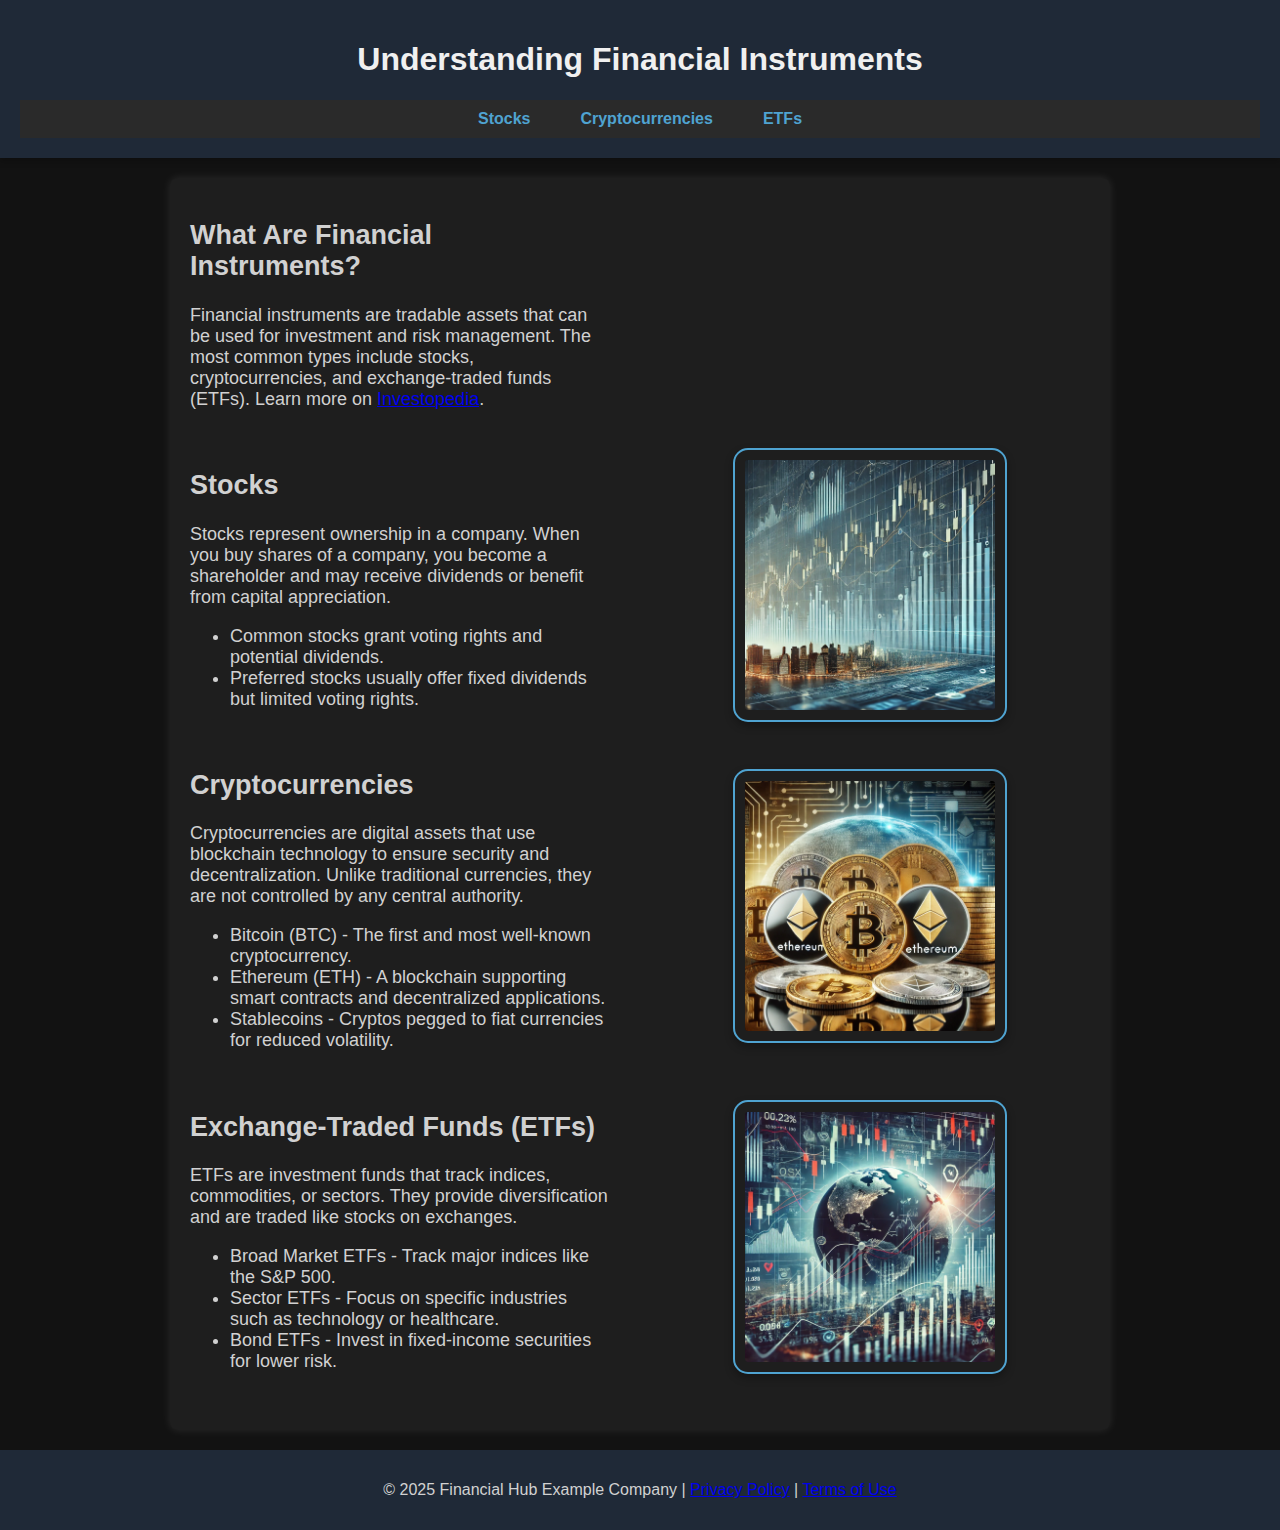
<file: index.html>
<!DOCTYPE html>
<html lang="en">
<head>
    <meta charset="UTF-8">
    <meta name="viewport" content="width=device-width, initial-scale=1.0">
    <title>Financial Instruments</title>
    <meta name="description" content="Learn about financial instruments such as stocks, cryptocurrencies, and ETFs. Understand their benefits, risks, and investment potential.">
    <link rel="stylesheet" href="style.css">
</head>
<body>
<a href="#main-content" class="skip-link">Skip to Main Content</a>
    <header>
        <h1>Understanding Financial Instruments</h1>
        <nav>
            <ul>
                <li><a href="/coursera/stocks.html">Stocks</a></li>
                <li><a href="/coursera/crypto.html">Cryptocurrencies</a></li>
                <li><a href="/coursera/etfs.html">ETFs</a></li>
            </ul>
        </nav>
    </header>
    
        <main id="main-content">
        <section>
            <div class="text-content">
                <h2>What Are Financial Instruments?</h2>
                <p>Financial instruments are tradable assets that can be used for investment and risk management. The most common types include stocks, cryptocurrencies, and exchange-traded funds (ETFs). Learn more on <a href="https://www.investopedia.com/terms/f/financialinstrument.asp" target="_blank">Investopedia</a>.</p>
            </div>
        </section>

        <section id="stocks">
            <div class="text-content">
                <h2>Stocks</h2>
                <p>Stocks represent ownership in a company. When you buy shares of a company, you become a shareholder and may receive dividends or benefit from capital appreciation.</p>
                <ul>
                    <li>Common stocks grant voting rights and potential dividends.</li>
                    <li>Preferred stocks usually offer fixed dividends but limited voting rights.</li>
                </ul>
            </div>
            <div class="image-content">
                <img src="img/images:stocks.webp" alt="Stock market graph showing trends">
            </div>
        </section>

        <section id="crypto">
            <div class="text-content">
                <h2>Cryptocurrencies</h2>
                <p>Cryptocurrencies are digital assets that use blockchain technology to ensure security and decentralization. Unlike traditional currencies, they are not controlled by any central authority.</p>
                <ul>
                    <li>Bitcoin (BTC) - The first and most well-known cryptocurrency.</li>
                    <li>Ethereum (ETH) - A blockchain supporting smart contracts and decentralized applications.</li>
                    <li>Stablecoins - Cryptos pegged to fiat currencies for reduced volatility.</li>
                </ul>
            </div>
            <div class="image-content">
                <img src="img/images:crypto.webp" alt="Cryptocurrency coins including Bitcoin and Ethereum">
            </div>
        </section>

        <section id="etfs">
            <div class="text-content">
                <h2>Exchange-Traded Funds (ETFs)</h2>
                <p>ETFs are investment funds that track indices, commodities, or sectors. They provide diversification and are traded like stocks on exchanges.</p>
                <ul>
                    <li>Broad Market ETFs - Track major indices like the S&P 500.</li>
                    <li>Sector ETFs - Focus on specific industries such as technology or healthcare.</li>
                    <li>Bond ETFs - Invest in fixed-income securities for lower risk.</li>
                </ul>
            </div>
            <div class="image-content">
                <img src="img/images:etfs.webp" alt="ETF trading chart with market data">
            </div>
        </section>
    </main>

    <footer>
        <p>&copy; 2025 Financial Hub Example Company | <a href="#">Privacy Policy</a> | <a href="#">Terms of Use</a></p>
    </footer>

</body>
</html>
</file>
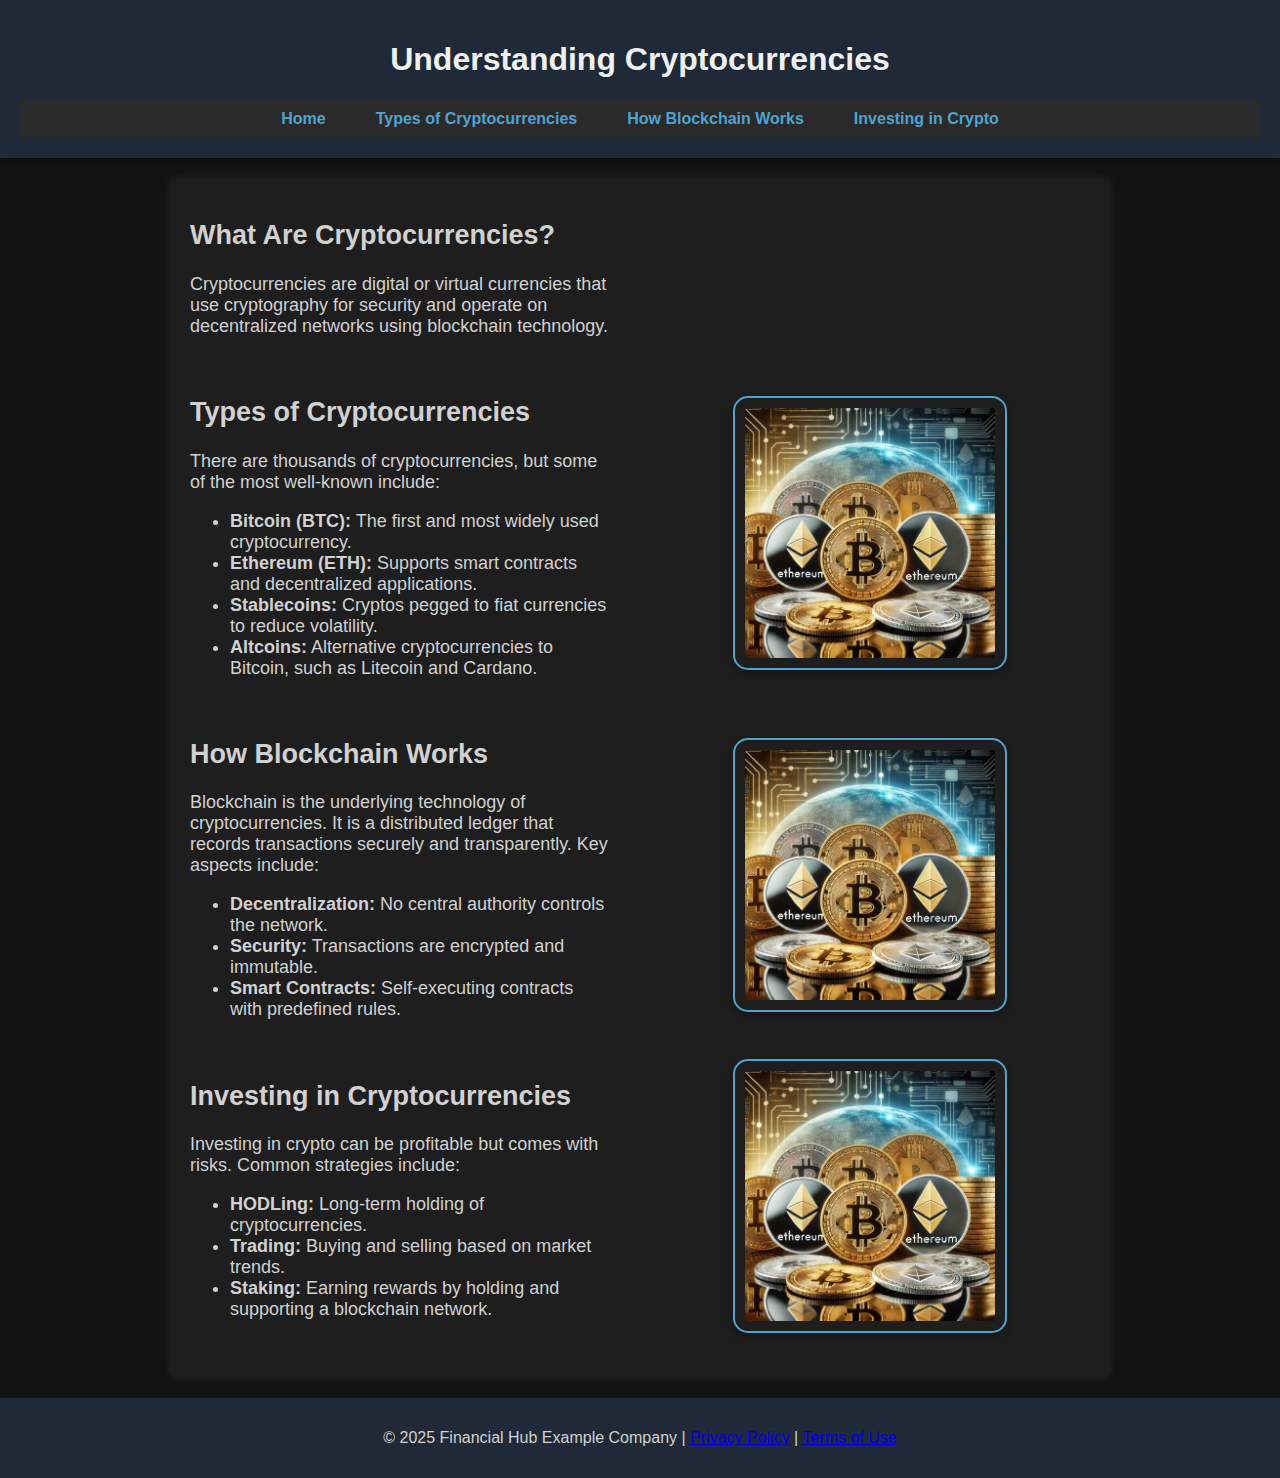
<file: crypto.html>
<!DOCTYPE html>
<html lang="en">
<head>
    <meta charset="UTF-8">
    <meta name="viewport" content="width=device-width, initial-scale=1.0">
    <title>Understanding Cryptocurrencies</title>
    <meta name="description" content="Learn about cryptocurrencies, how they work, and their impact on financial markets.">
    <link rel="stylesheet" href="style.css">
</head>
<body>
<a href="#main-content" class="skip-link">Skip to Main Content</a>
    <header>
        <h1>Understanding Cryptocurrencies</h1>
        <nav>
            <ul>
                <li><a href="index.html">Home</a></li>
                <li><a href="#types">Types of Cryptocurrencies</a></li>
                <li><a href="#blockchain">How Blockchain Works</a></li>
                <li><a href="#investing">Investing in Crypto</a></li>
            </ul>
        </nav>
    </header>

    <main id="main-content">
        <section>
            <div class="text-content">
                <h2>What Are Cryptocurrencies?</h2>
                <p>Cryptocurrencies are digital or virtual currencies that use cryptography for security and operate on decentralized networks using blockchain technology.</p>
            </div>
        </section>

        <section id="types">
            <div class="text-content">
                <h2>Types of Cryptocurrencies</h2>
                <p>There are thousands of cryptocurrencies, but some of the most well-known include:</p>
                <ul>
                    <li><strong>Bitcoin (BTC):</strong> The first and most widely used cryptocurrency.</li>
                    <li><strong>Ethereum (ETH):</strong> Supports smart contracts and decentralized applications.</li>
                    <li><strong>Stablecoins:</strong> Cryptos pegged to fiat currencies to reduce volatility.</li>
                    <li><strong>Altcoins:</strong> Alternative cryptocurrencies to Bitcoin, such as Litecoin and Cardano.</li>
                </ul>
            </div>
            <div class="image-content">
                <img src="img/images:crypto.webp" alt="Different types of cryptocurrencies">
            </div>
        </section>

        <section id="blockchain">
            <div class="text-content">
                <h2>How Blockchain Works</h2>
                <p>Blockchain is the underlying technology of cryptocurrencies. It is a distributed ledger that records transactions securely and transparently. Key aspects include:</p>
                <ul>
                    <li><strong>Decentralization:</strong> No central authority controls the network.</li>
                    <li><strong>Security:</strong> Transactions are encrypted and immutable.</li>
                    <li><strong>Smart Contracts:</strong> Self-executing contracts with predefined rules.</li>
                </ul>
            </div>
            <div class="image-content">
                <img src="img/images:crypto.webp" alt="Blockchain technology illustration">
            </div>
        </section>

        <section id="investing">
            <div class="text-content">
                <h2>Investing in Cryptocurrencies</h2>
                <p>Investing in crypto can be profitable but comes with risks. Common strategies include:</p>
                <ul>
                    <li><strong>HODLing:</strong> Long-term holding of cryptocurrencies.</li>
                    <li><strong>Trading:</strong> Buying and selling based on market trends.</li>
                    <li><strong>Staking:</strong> Earning rewards by holding and supporting a blockchain network.</li>
                </ul>
            </div>
            <div class="image-content">
                <img src="img/images:crypto.webp" alt="Crypto investment strategies">
            </div>
        </section>
    </main>

    <footer>
        <p>&copy; 2025 Financial Hub Example Company | <a href="#">Privacy Policy</a> | <a href="#">Terms of Use</a></p>
    </footer>

</body>
</html>
</file>
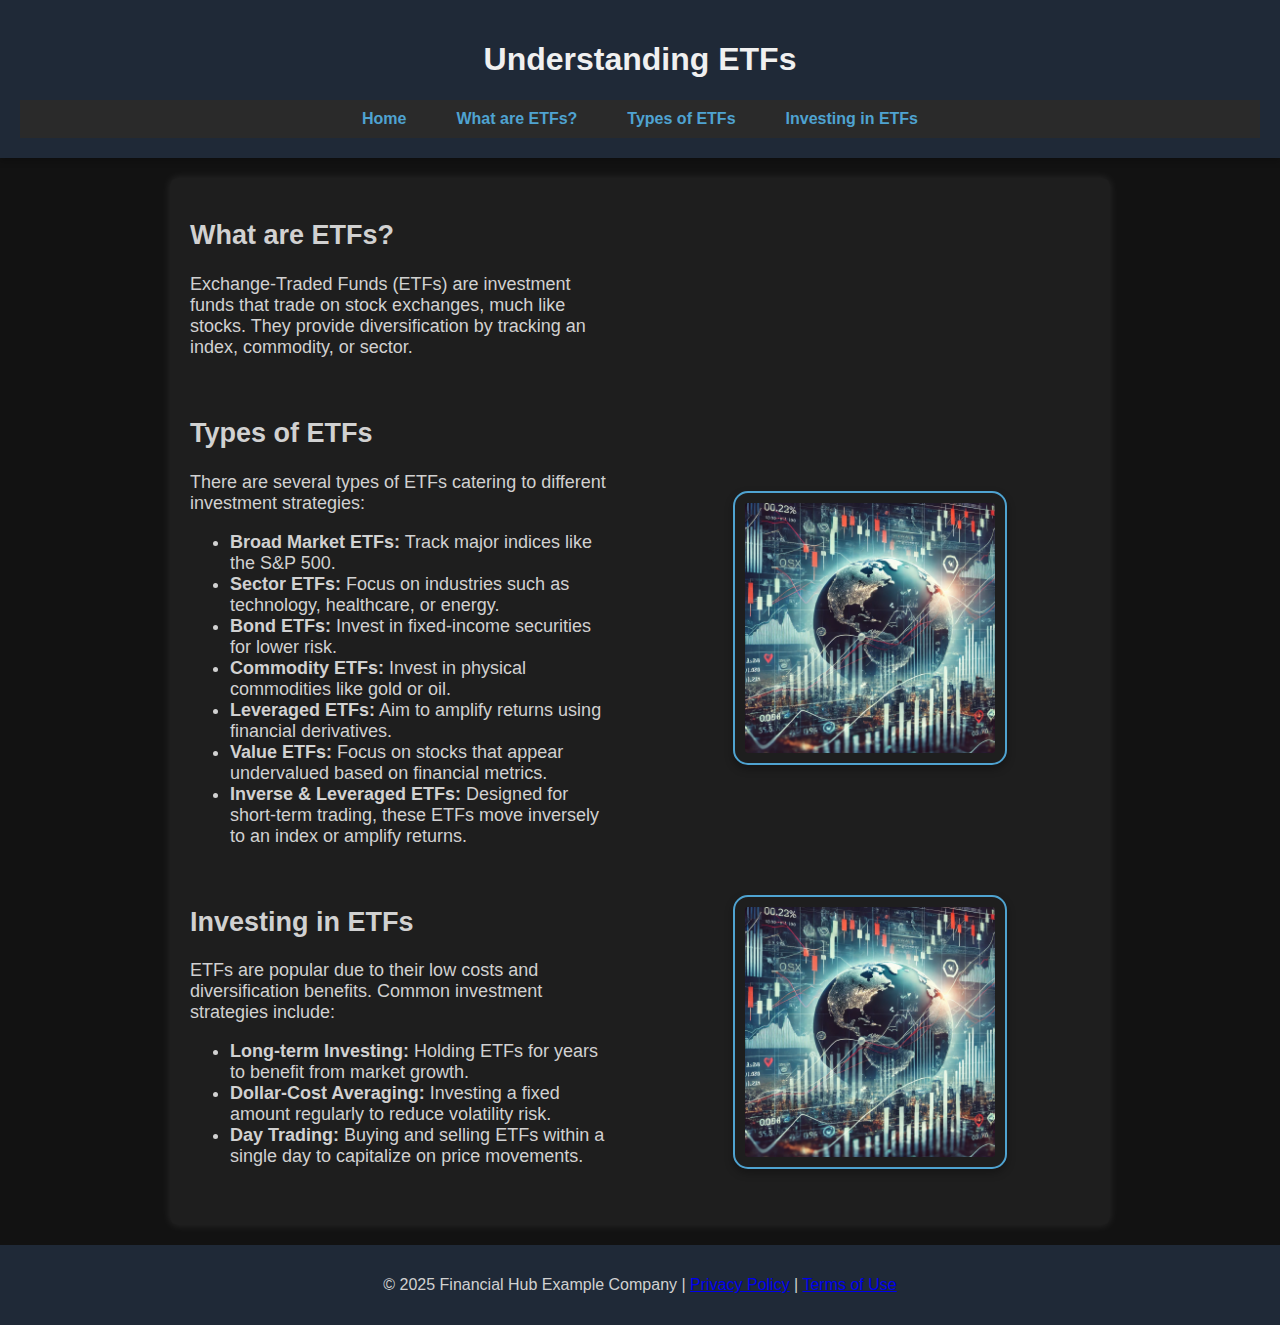
<file: etfs.html>
<!DOCTYPE html>
<html lang="en">
<head>
    <meta charset="UTF-8">
    <meta name="viewport" content="width=device-width, initial-scale=1.0">
    <title>Understanding ETFs</title>
    <meta name="description" content="Learn about Exchange-Traded Funds (ETFs), their benefits, risks, and how they fit into an investment strategy.">
    <link rel="stylesheet" href="style.css">
</head>
<body>
<a href="#main-content" class="skip-link">Skip to Main Content</a>
    <header>
        <h1>Understanding ETFs</h1>
        <nav>
            <ul>
                <li><a href="index.html">Home</a></li>
                <li><a href="#what">What are ETFs?</a></li>
                <li><a href="#types">Types of ETFs</a></li>
                <li><a href="#investing">Investing in ETFs</a></li>
            </ul>
        </nav>
    </header>

     <main id="main-content">
        <section id="what">
            <div class="text-content">
                <h2>What are ETFs?</h2>
                <p>Exchange-Traded Funds (ETFs) are investment funds that trade on stock exchanges, much like stocks. They provide diversification by tracking an index, commodity, or sector.</p>
            </div>
        </section>

        <section id="types">
            <div class="text-content">
                <h2>Types of ETFs</h2>
                <p>There are several types of ETFs catering to different investment strategies:</p>
                <ul>
                    <li><strong>Broad Market ETFs:</strong> Track major indices like the S&P 500.</li>
                    <li><strong>Sector ETFs:</strong> Focus on industries such as technology, healthcare, or energy.</li>
                    <li><strong>Bond ETFs:</strong> Invest in fixed-income securities for lower risk.</li>
                    <li><strong>Commodity ETFs:</strong> Invest in physical commodities like gold or oil.</li>
                    <li><strong>Leveraged ETFs:</strong> Aim to amplify returns using financial derivatives.</li>
                    <li><strong>Value ETFs:</strong> Focus on stocks that appear undervalued based on financial metrics.</li>
                    <li><strong>Inverse & Leveraged ETFs:</strong> Designed for short-term trading, these ETFs move inversely to an index or amplify returns.</li>
                </ul>
            </div>
            <div class="image-content">
                <img src="img/images:etfs.webp" alt="Different types of ETFs">
            </div>
        </section>

        <section id="investing">
            <div class="text-content">
                <h2>Investing in ETFs</h2>
                <p>ETFs are popular due to their low costs and diversification benefits. Common investment strategies include:</p>
                <ul>
                    <li><strong>Long-term Investing:</strong> Holding ETFs for years to benefit from market growth.</li>
                    <li><strong>Dollar-Cost Averaging:</strong> Investing a fixed amount regularly to reduce volatility risk.</li>
                    <li><strong>Day Trading:</strong> Buying and selling ETFs within a single day to capitalize on price movements.</li>
                </ul>
            </div>
            <div class="image-content">
                <img src="img/images:etfs.webp" alt="ETF investment strategies">
            </div>
        </section>
    </main>

    <footer>
        <p>&copy; 2025 Financial Hub Example Company | <a href="#">Privacy Policy</a> | <a href="#">Terms of Use</a></p>
    </footer>

</body>
</html>
</file>
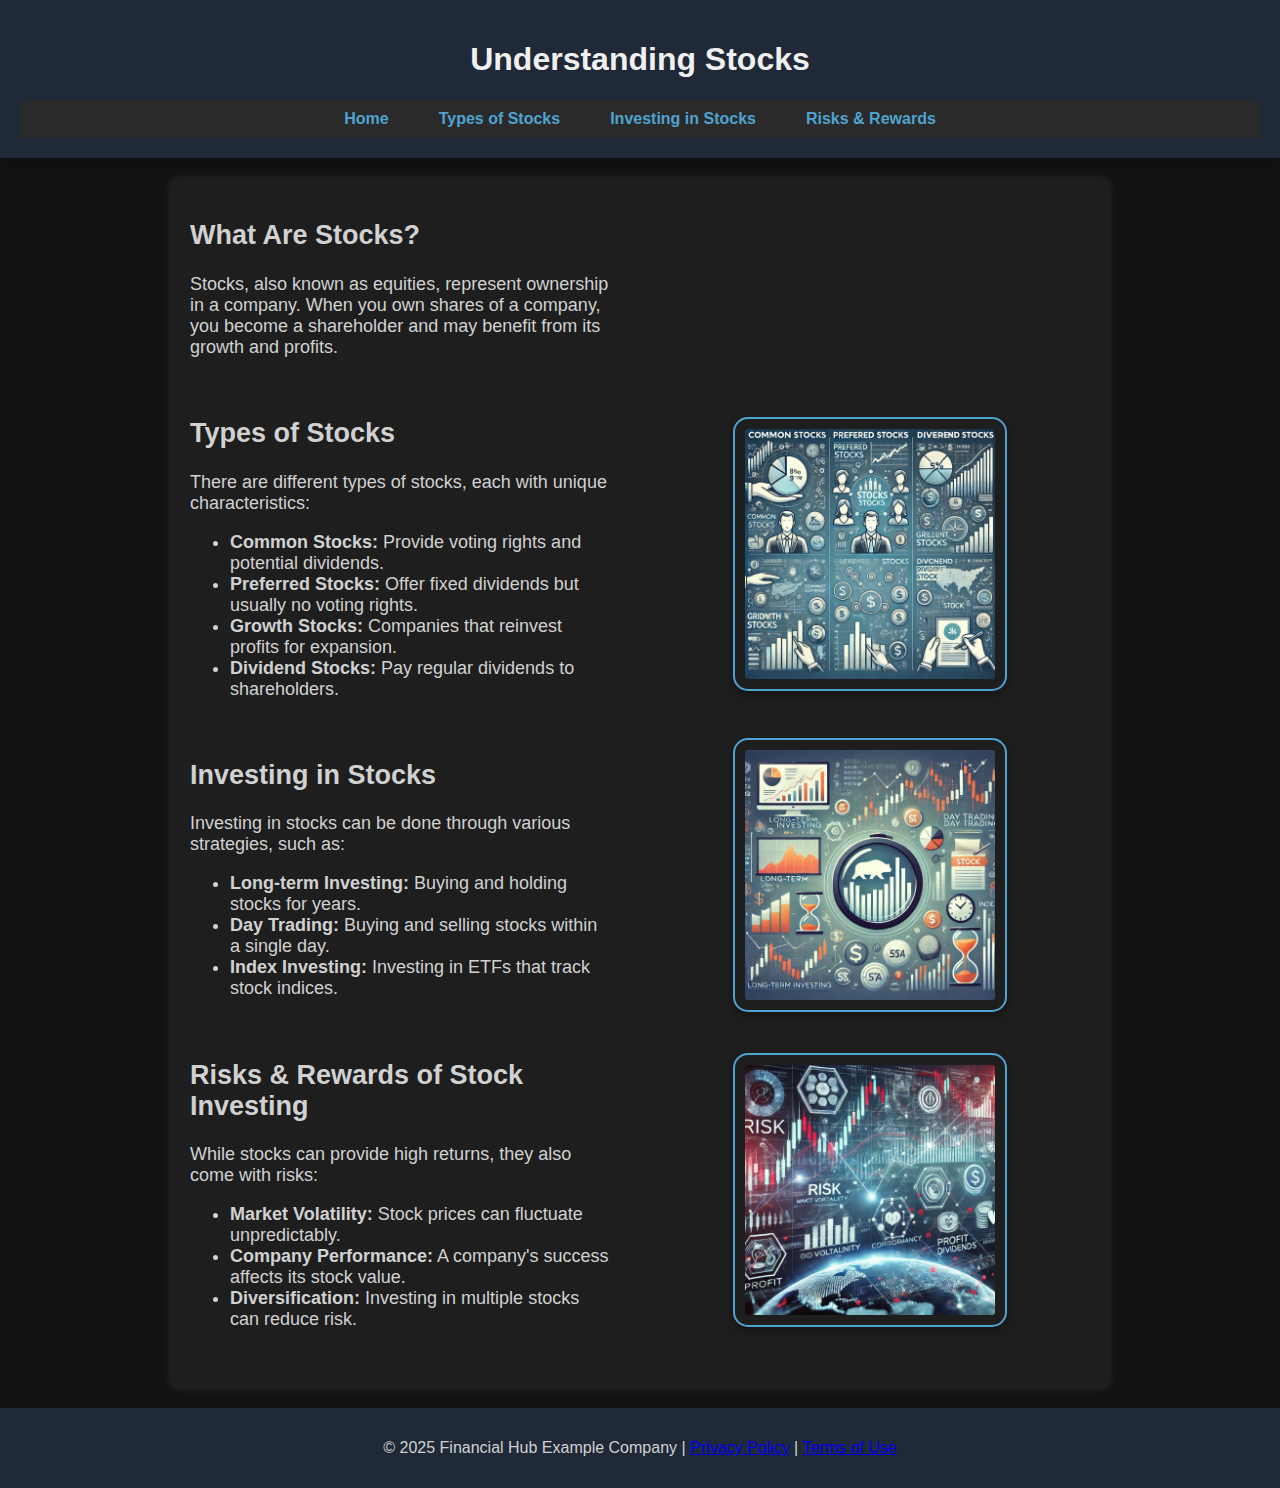
<file: stocks.html>
<!DOCTYPE html>
<html lang="en">
<head>
    <meta charset="UTF-8">
    <meta name="viewport" content="width=device-width, initial-scale=1.0">
    <title>Understanding Stocks</title>
    <meta name="description" content="Learn about stocks, how they work, and their role in financial markets.">
    <link rel="stylesheet" href="style.css">
</head>
<body>
<a href="#main-content" class="skip-link">Skip to Main Content</a>
    <header>
        <h1>Understanding Stocks</h1>
        <nav>
            <ul>
                <li><a href="index.html">Home</a></li>
                <li><a href="#types">Types of Stocks</a></li>
                <li><a href="#investing">Investing in Stocks</a></li>
                <li><a href="#risks">Risks & Rewards</a></li>
            </ul>
        </nav>
    </header>

    <main id="main-content">
        <section>
            <div class="text-content">
                <h2>What Are Stocks?</h2>
                <p>Stocks, also known as equities, represent ownership in a company. When you own shares of a company, you become a shareholder and may benefit from its growth and profits.</p>
            </div>
        </section>

        <section id="types">
            <div class="text-content">
                <h2>Types of Stocks</h2>
                <p>There are different types of stocks, each with unique characteristics:</p>
                <ul>
                    <li><strong>Common Stocks:</strong> Provide voting rights and potential dividends.</li>
                    <li><strong>Preferred Stocks:</strong> Offer fixed dividends but usually no voting rights.</li>
                    <li><strong>Growth Stocks:</strong> Companies that reinvest profits for expansion.</li>
                    <li><strong>Dividend Stocks:</strong> Pay regular dividends to shareholders.</li>
                </ul>
            </div>
            <div class="image-content">
                <img src="img/typesofstock.webp" alt="Different types of stocks explained">
            </div>
        </section>

        <section id="investing">
            <div class="text-content">
                <h2>Investing in Stocks</h2>
                <p>Investing in stocks can be done through various strategies, such as:</p>
                <ul>
                    <li><strong>Long-term Investing:</strong> Buying and holding stocks for years.</li>
                    <li><strong>Day Trading:</strong> Buying and selling stocks within a single day.</li>
                    <li><strong>Index Investing:</strong> Investing in ETFs that track stock indices.</li>
                </ul>
            </div>
            <div class="image-content">
                <img src="img/stockrewards.webp" alt="Stock investment strategies">
            </div>
        </section>

        <section id="risks">
            <div class="text-content">
                <h2>Risks & Rewards of Stock Investing</h2>
                <p>While stocks can provide high returns, they also come with risks:</p>
                <ul>
                    <li><strong>Market Volatility:</strong> Stock prices can fluctuate unpredictably.</li>
                    <li><strong>Company Performance:</strong> A company's success affects its stock value.</li>
                    <li><strong>Diversification:</strong> Investing in multiple stocks can reduce risk.</li>
                </ul>
            </div>
            <div class="image-content">
                <img src="img/riskofstocks.webp" alt="Stock market risk and reward visualization">
            </div>
        </section>
    </main>

    <footer>
        <p>&copy; 2025 Financial Hub Example Company | <a href="#">Privacy Policy</a> | <a href="#">Terms of Use</a></p>
    </footer>

</body>
</html>
</file>
<file: style.css>
/* General Styles */
body {
    font-family: Arial, sans-serif;
    font-size: 16px;
    margin: 0;
    padding: 0;
    background-color: #121212;
    color: #d1d1d1;
}

/* Skip to Main Content Link */
.skip-link {
    position: absolute;
    top: -40px;
    left: 10px;
    background: #4fa3d1;
    color: #fff;
    padding: 10px;
    text-decoration: none;
    transition: top 0.3s;
}

.skip-link:focus {
    top: 10px;
}

/* Header Styling */
header {
    background-color: #1f2937;
    color: #f0f0f0;
    padding: 20px;
    text-align: center;
    box-shadow: 0px 4px 6px rgba(0, 0, 0, 0.2);
}

/* Navigation */
nav {
    background-color: #2a2a2a;
    padding: 10px 0;
    text-align: center;
    display: flex;
    justify-content: center;
    gap: 15px;
}

nav ul {
    list-style: none;
    padding: 0;
    margin: 0;
    display: flex;
    gap: 20px;
}

nav ul li {
    display: inline-block;
}

nav ul li a {
    color: #4fa3d1;
    text-decoration: none;
    font-weight: bold;
    padding: 10px 15px;
    border-radius: 5px;
    transition: background 0.3s, color 0.3s;
}

nav ul li a:hover {
    background: #4fa3d1;
    color: #121212;
}

/* Main Content */
main {
    max-width: 900px;
    margin: 20px auto;
    padding: 20px;
    background: #1e1e1e;
    font-size: 18px;
    box-shadow: 0px 0px 10px rgba(255, 255, 255, 0.1);
    border-radius: 8px;
}

/* Section Grid Layout */
section {
    margin-bottom: 20px;
    display: grid;
    grid-template-columns: 1fr 1fr;
    gap: 20px;
    align-items: center;
}

/* Responsive Grid für kleinere Bildschirme */
@media (max-width: 768px) {
    section {
        grid-template-columns: 1fr;
    }
}

/* Text Content */
.text-content {
    padding-right: 20px;
}

/* Image Content */
.image-content {
    text-align: center;
}

.image-content img {
    width: 100%;
    max-width: 250px;
    height: auto;
    border-radius: 8px;
    padding: 10px;
    border: 2px solid #4fa3d1;
    box-shadow: 0px 4px 8px rgba(0, 0, 0, 0.3);
    transition: transform 0.3s ease-in-out;
}

/* Hover-Effekt für Bilder */
.image-content img:hover {
    transform: scale(1.05);
    border-color: #73c2fb;
}

/* nth-child Selektor */
.image-content img:nth-child(odd) {
    border-radius: 15px;
}

.image-content img:nth-child(even) {
    border-radius: 50%;
}

/* Footer */
footer {
    text-align: center;
    padding: 15px;
    background-color: #1f2937;
    color: #d1d1d1;
    margin-top: 20px;
}
</file>
